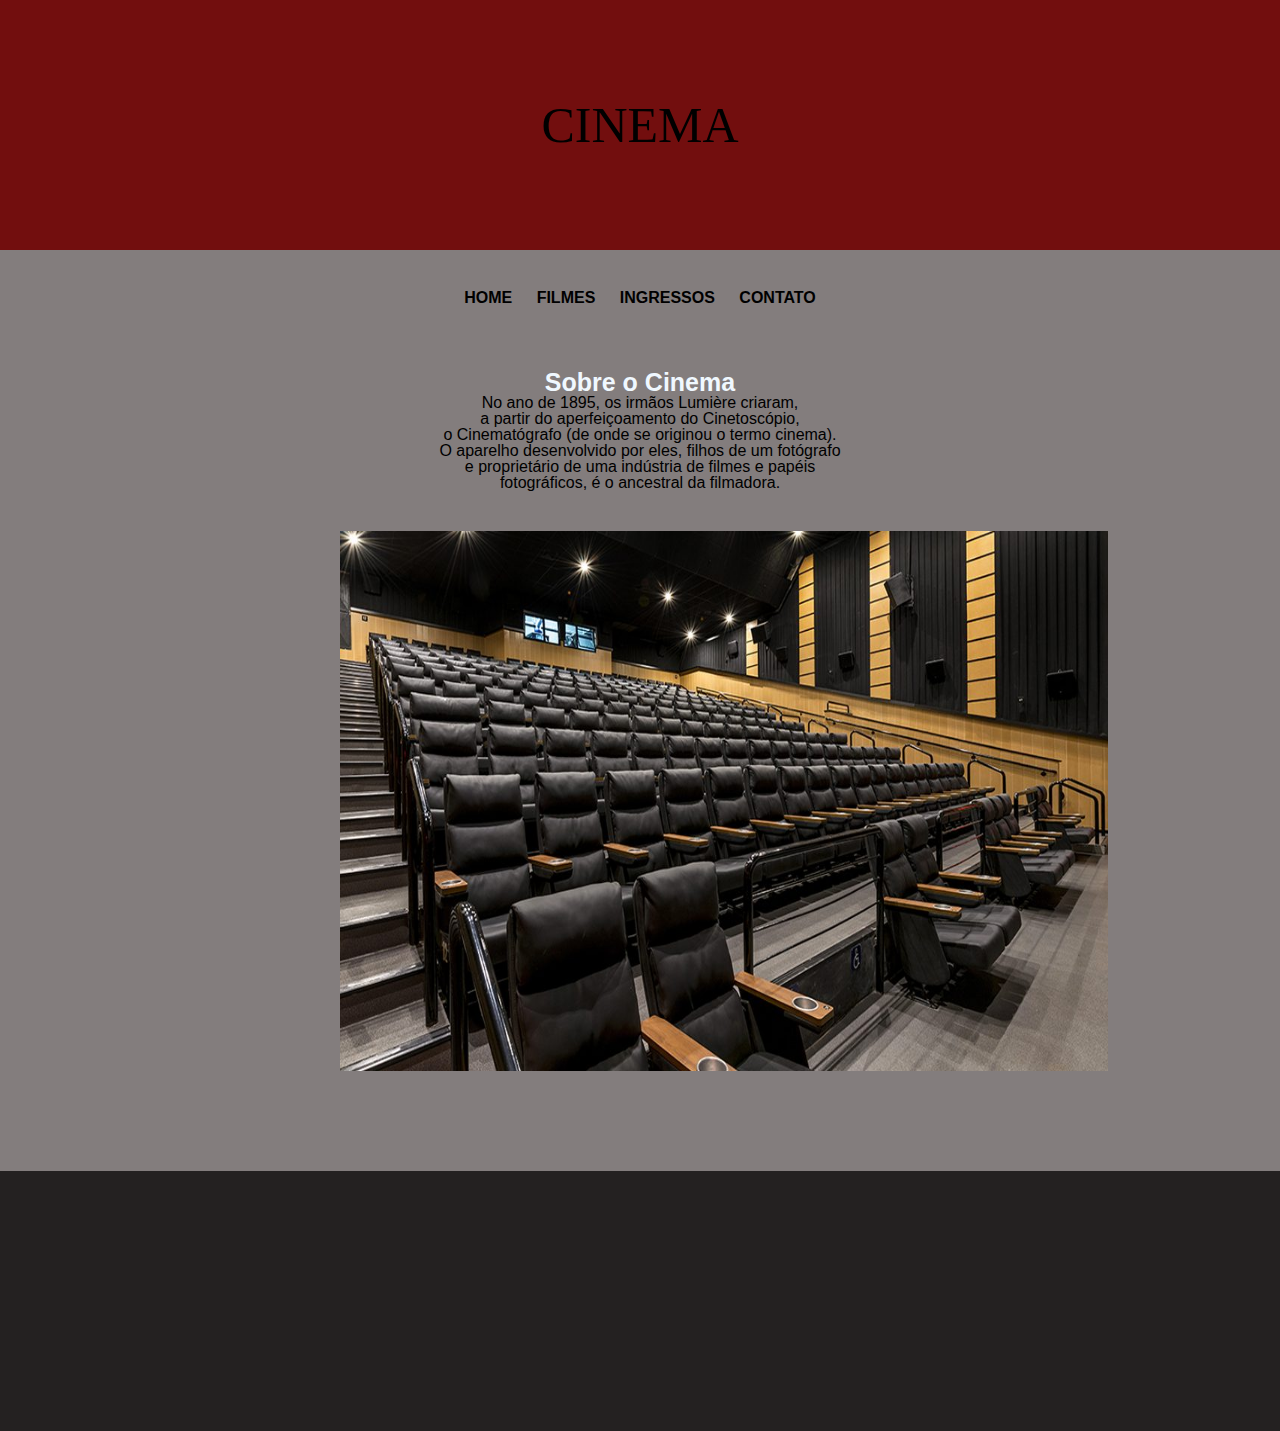
<file: index.html>
<html lang="pt-br">
<head>
    <meta charset="UTF-8">
    <meta name="viewport" content="width=device-width, initial-scale=1.0">
    <title>Cinema</title>
    <link rel="stylesheet" href="reset.css">
    <link rel="stylesheet" href="style.css">
</head>
<body>
    <header> 
        <h1>CINEMA</h1>
        <nav>
        <a href="index.html">Home</a>
        <a href="filmes.html">Filmes</a>
        <a href="ingresso.html">Ingressos</a>
        <a href="contato.html">Contato</a>
        </nav>
    </header>
<main class="desc">
    <section>
        <div>
        <p><strong>Sobre o Cinema</strong></p>
        <p>No ano de 1895, os irmãos Lumière criaram,</p>
        <p> a partir do aperfeiçoamento do Cinetoscópio,</p>
        <p> o Cinematógrafo (de onde se originou o termo cinema).</p>
        <p> O aparelho desenvolvido por eles, filhos de um fotógrafo</p>
        <p> e proprietário de uma indústria de filmes e papéis</p>
        <p>fotográficos, é o ancestral da filmadora.</p>
        </div>
    </section>
    <section class="catuai">
        <img src="imagem/cinemaCatuai.jpg" alt="">
    </section>
</main>
<footer class="rodape"></footer>
</file>
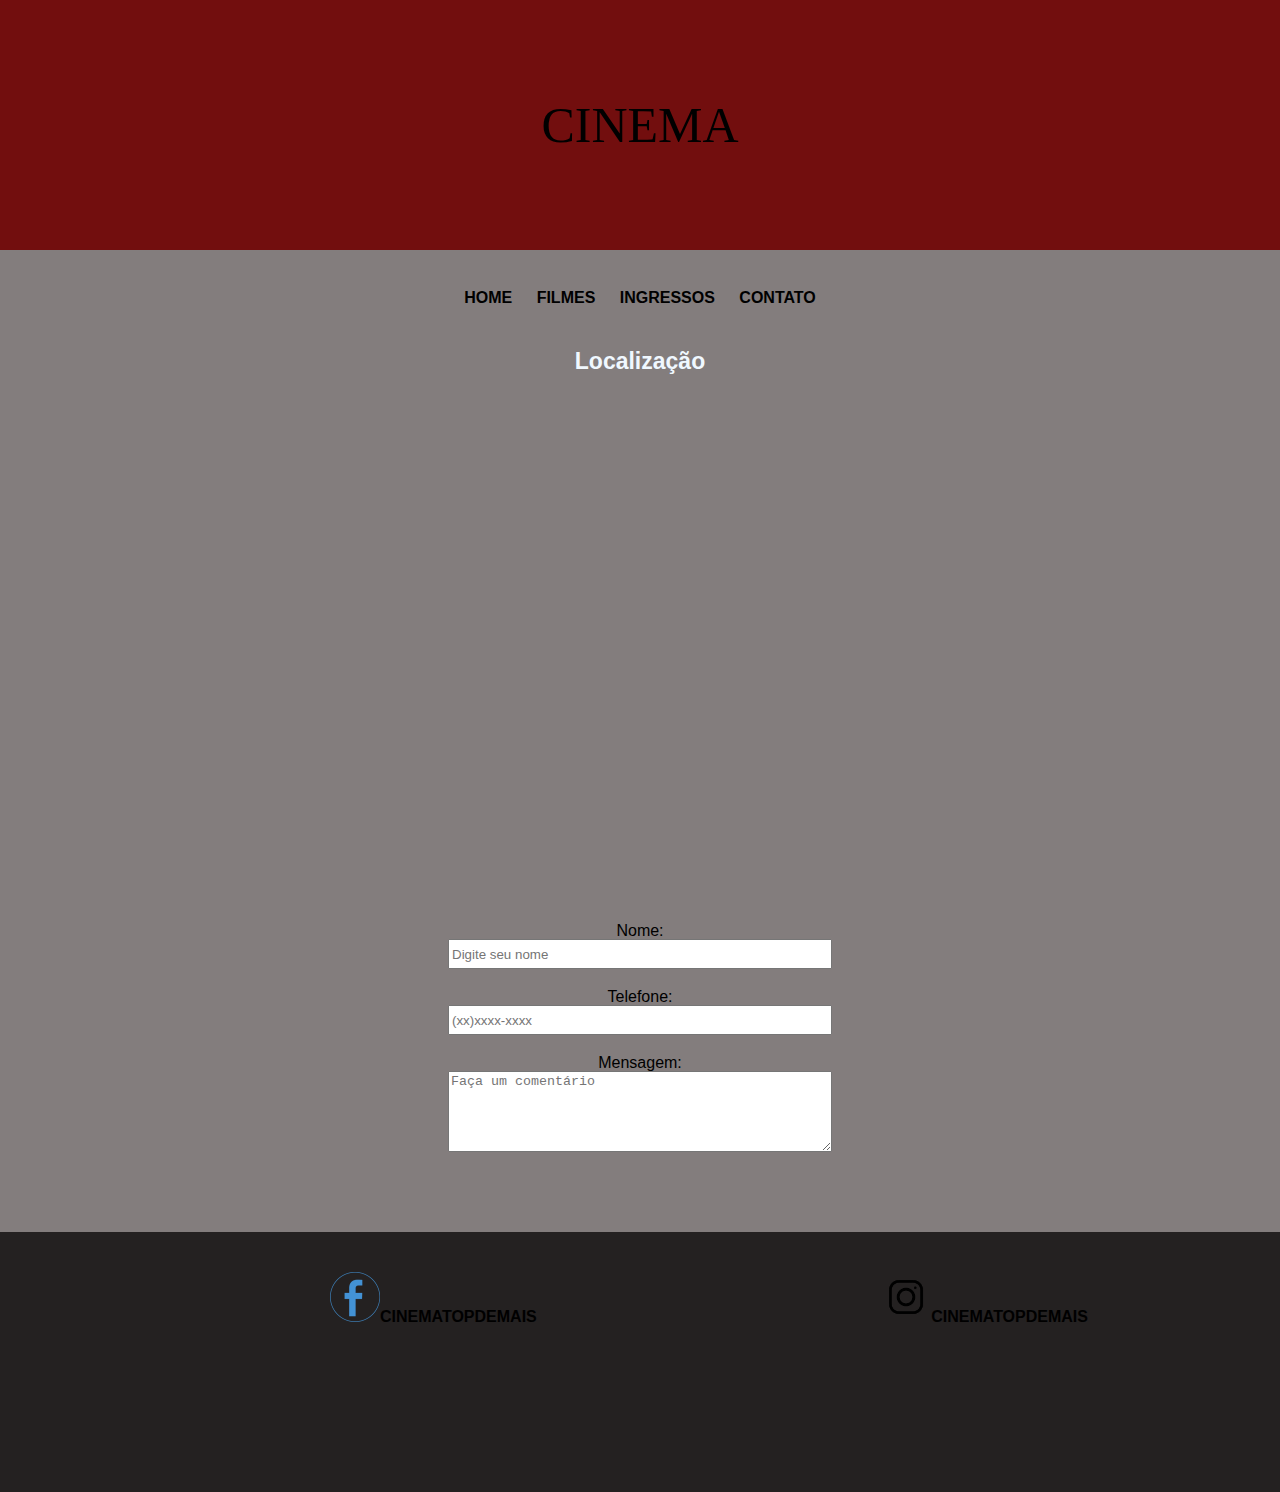
<file: contato.html>
<html lang="pt-br">
<head>
    <meta charset="UTF-8">
    <meta name="viewport" content="width=device-width, initial-scale=1.0">
    <title>Cinema</title>
    <link rel="stylesheet" href="reset.css">
    <link rel="stylesheet" href="style.css">
</head>
<body>
    <header> 
        <h1>CINEMA</h1>      
        <nav>
        <a href="index.html">Home</a>
        <a href="filmes.html">Filmes</a>
        <a href="ingresso.html">Ingressos</a>
        <a href="contato.html">Contato</a>
        </nav>
    </header>
</body>
<main>
    <section class="estabelecimento">
        <h1>Localização</h1>
        <div class="mapa">
            <iframe src="https://www.google.com/maps/embed?pb=!1m14!1m8!1m3!1d14653.034257734254!2d-51.1864012!3d-23.3426452!3m2!1i1024!2i768!4f13.1!3m3!1m2!1s0x94eb5cc90ec7d1a9%3A0x2e43a3b72b53132a!2sCinema%20Ara%C3%BAjo-%20Catua%C3%AD%20Londrina!5e0!3m2!1spt-BR!2sbr!4v1710821960806!5m2!1spt-BR!2sbr" width="600" height="450" style="border:0;" allowfullscreen="" loading="lazy" referrerpolicy="no-referrer-when-downgrade"></iframe>
        </div>
    </section>
    <section class="registro">
    <form action="" method="post">
        <label>Nome: </label>
        <input type="text" name="nome" placeholder="Digite seu nome">
        <label>Telefone: </label>
        <input type="number" name="telefone" placeholder="(xx)xxxx-xxxx">
        <label>Mensagem: </label>
        <textarea cols="40" rows="5" placeholder="Faça um comentário"></textarea>
    </form>
    </section>
</main>
<footer class="rodape">
    <div class="contatos">
    <a href="https://pt-br.facebook.com/"><img src="imagem/facebook-logo-png-100x100.png" alt="">Cinematopdemais</a>
    <a href="https://www.instagram.com/"><img src="imagem/png-transparent-computer-icons-logo-graphy-instagram-icon-instagram-desktop-wallpaper-share-icon-area-thumbnail-removebg-preview (1).png" alt="">Cinematopdemais</a>
</div>
</footer>
</file>
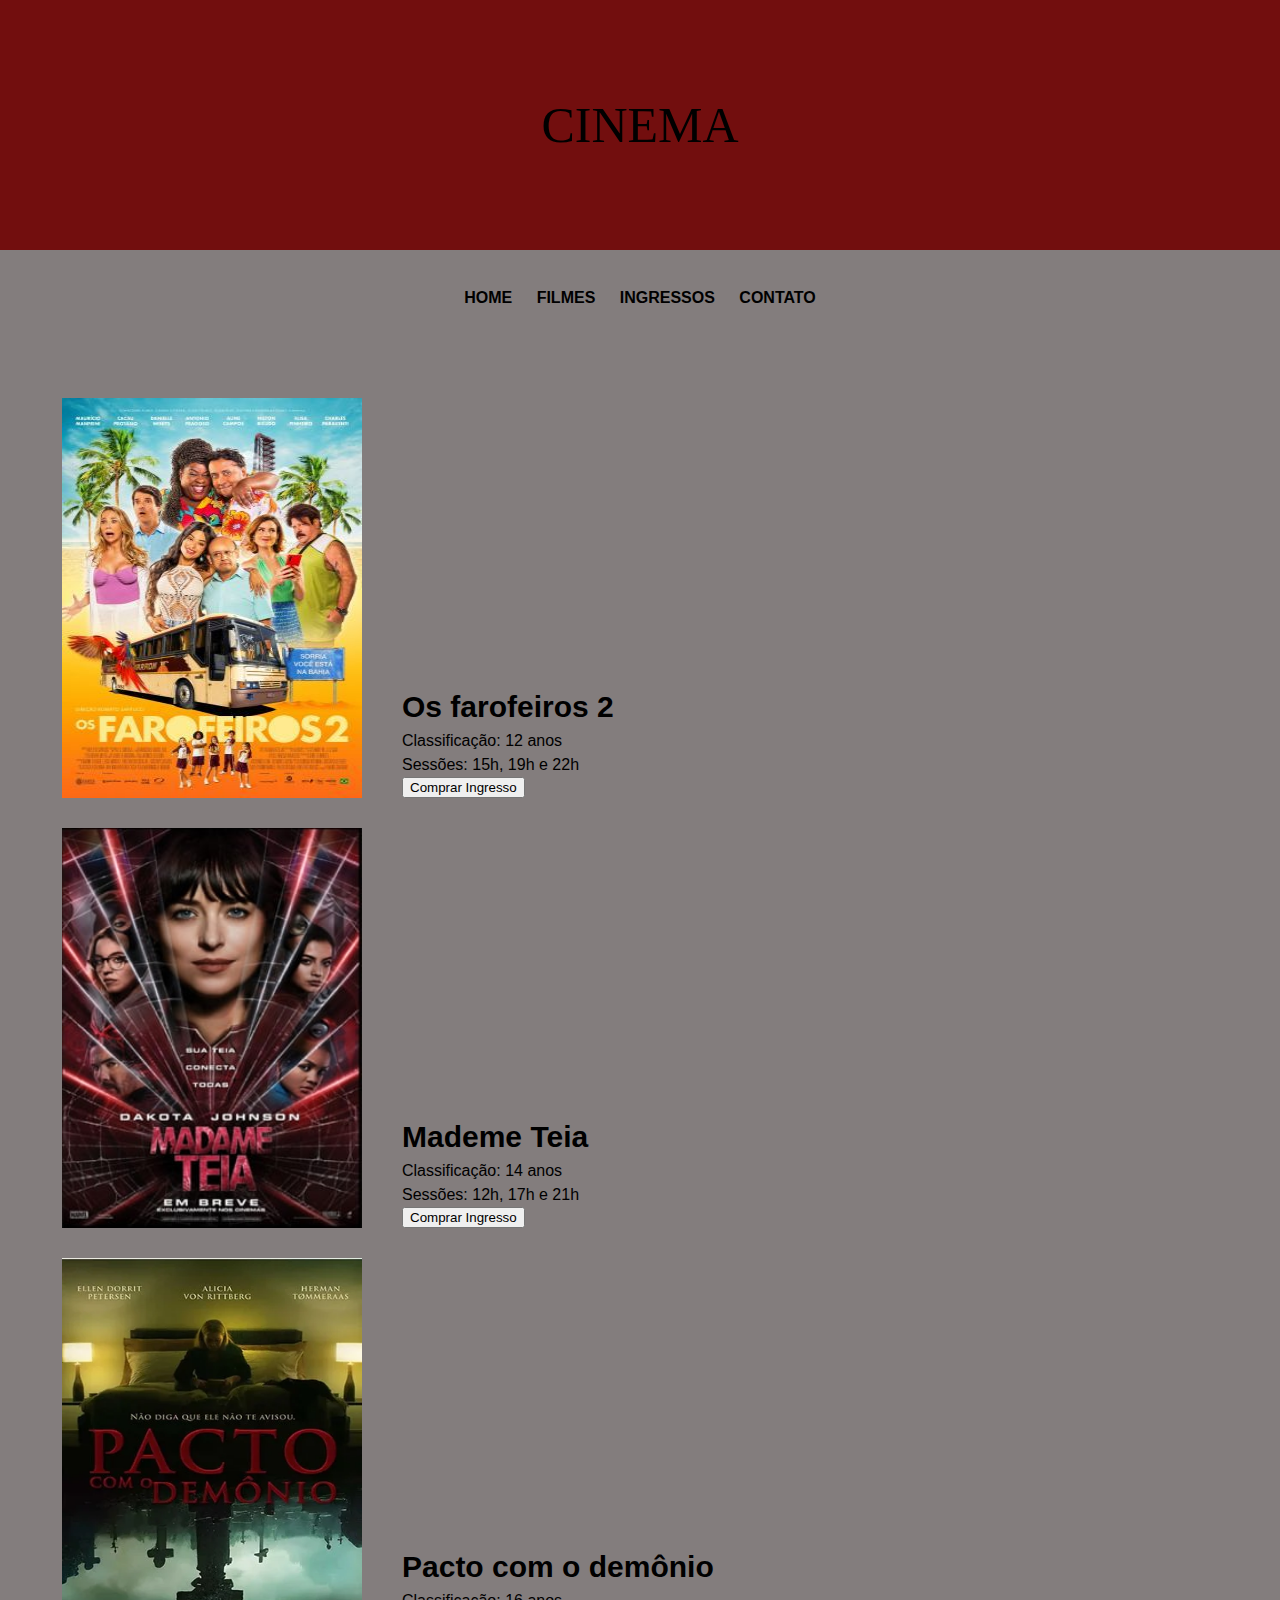
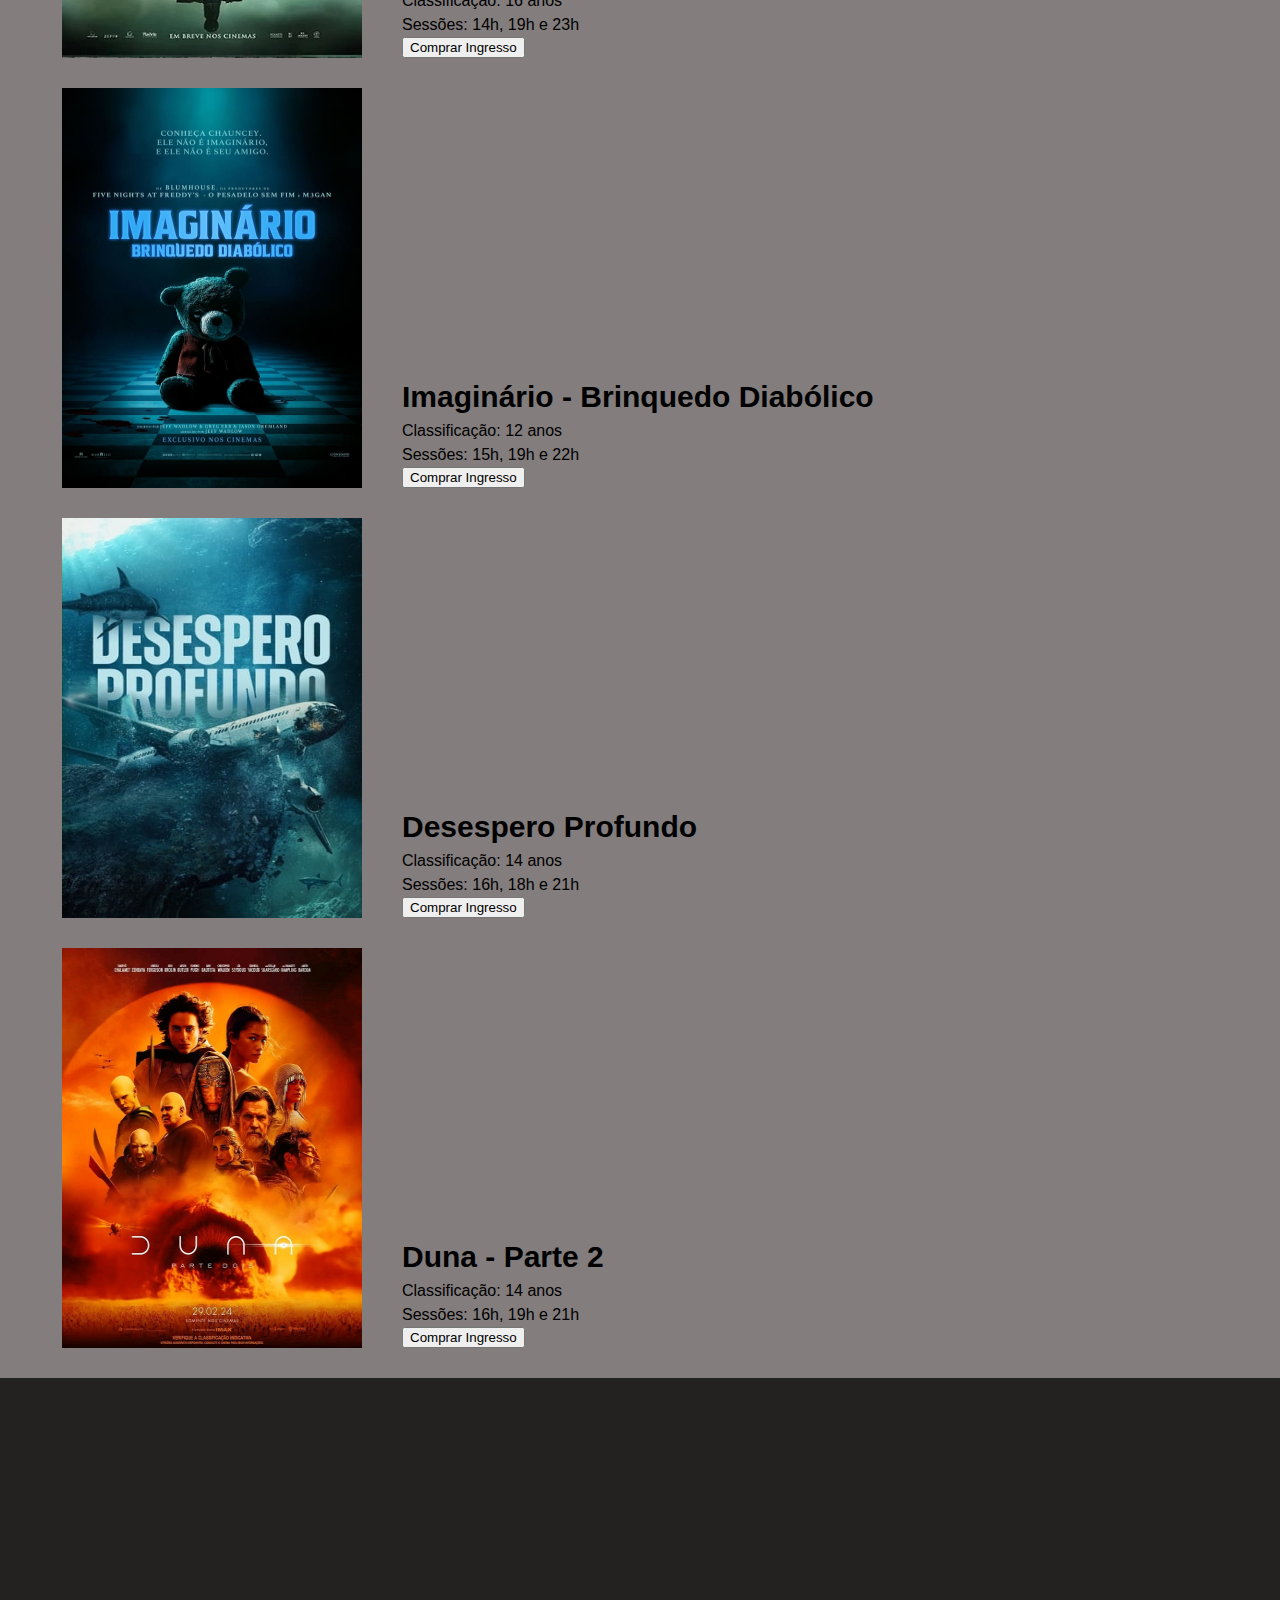
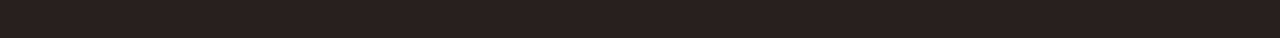
<file: filmes.html>
<html lang="pt-br">
<head>
    <meta charset="UTF-8">
    <meta name="viewport" content="width=device-width, initial-scale=1.0">
    <title>Cinema</title>
    <link rel="stylesheet" href="reset.css">
    <link rel="stylesheet" href="style.css">
</head>
<body>
    <header> 
            <h1>CINEMA</h1>
        
            <nav>
                <a href="index.html">Home</a>
                <a href="filmes.html">Filmes</a>
                <a href="ingresso.html">Ingressos</a>
                <a href="contato.html">Contato</a>
            </nav>
        </header>

<main class="filmes">
    <section >
        <img src="imagem/929_c.jpg" alt="">     
        <div>
            <p><strong>Os farofeiros 2</strong></p>
            <p>Classificação: 12 anos</p>
            <p>Sessões: 15h, 19h e 22h</p>
            <button>Comprar Ingresso</button>
        </div>
    </section>
    
    <section>
        <img src="imagem/madame-teia.jpg" alt="">
        <div>
            <p><strong>Mademe Teia</strong></p>
            <p>Classificação: 14 anos</p>
            <p>Sessões: 12h, 17h e 21h</p>
            <button>Comprar Ingresso</button>
        </div>
    </section >
        
    <section>
        <img src="imagem/1592853.webp" alt="">
        <div>
            <p><strong>Pacto com o demônio</strong></p>
            <p>Classificação: 16 anos</p>
            <p>Sessões: 14h, 19h e 23h</p>
            <button>Comprar Ingresso</button>
        </div>
    </section> 
    <section>
        <img src="imagem/vbgI9lYJPtYrbPdwjtyuN2wUBKJ.jpg" alt="">
        <div>
            <p><strong>Imaginário - Brinquedo Diabólico</strong></p>
            <p>Classificação: 12 anos</p>
            <p>Sessões: 15h, 19h e 22h</p>
            <button>Comprar Ingresso</button>
        </div>
    </section>
    <section>
        <img src="imagem/capa-no-way-up.jpg" alt="">
        <div>
            <p><strong>Desespero Profundo</strong></p>
            <p>Classificação: 14 anos</p>
            <p>Sessões: 16h, 18h e 21h</p>
            <button>Comprar Ingresso</button>
        </div>
    </section>
    <section>
        <img src="imagem/duna-parte-2-poster-nacional-critica-at.jpg" alt="">
        <div>
            <p><strong>Duna - Parte 2</strong></p>
            <p>Classificação: 14 anos</p>
            <p>Sessões: 16h, 19h e 21h</p>
            <button>Comprar Ingresso</button>
        </div>
    </section>
</main>
</body>
<footer class="rodape"></footer>
</file>
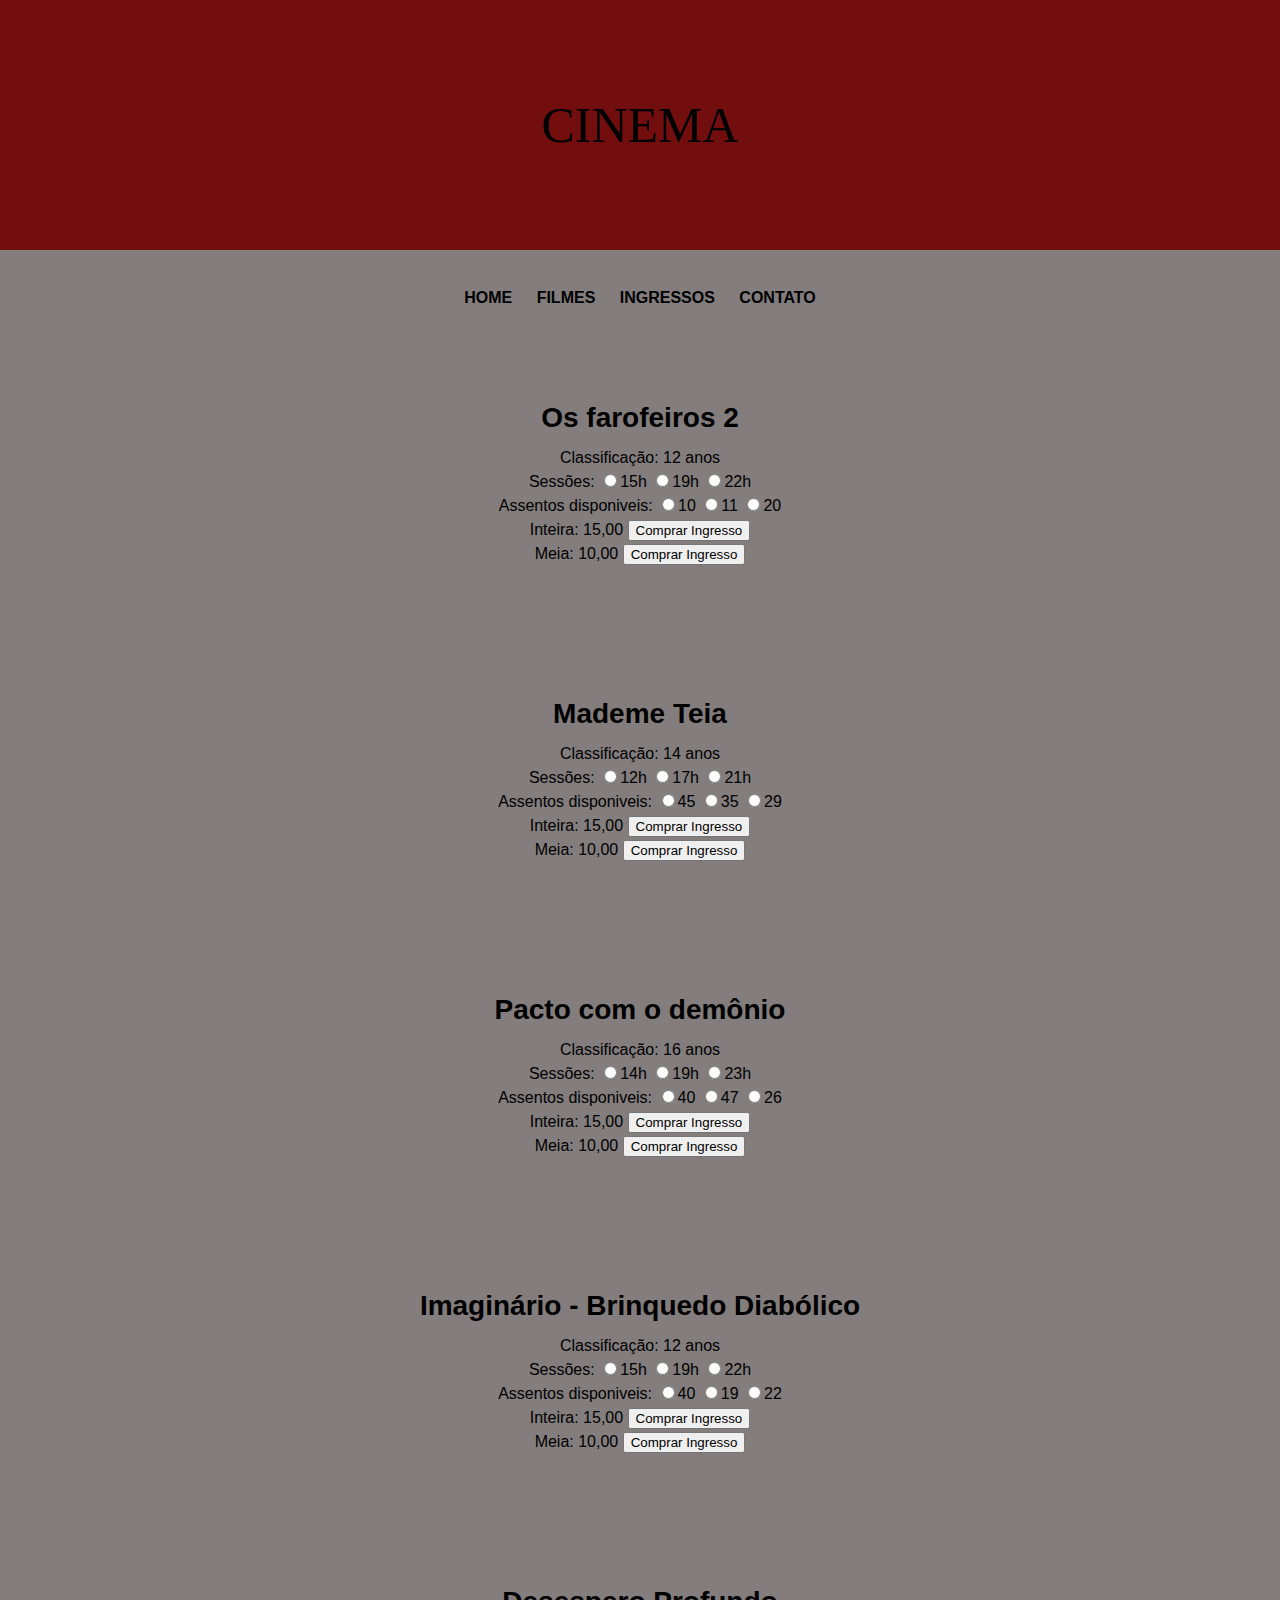
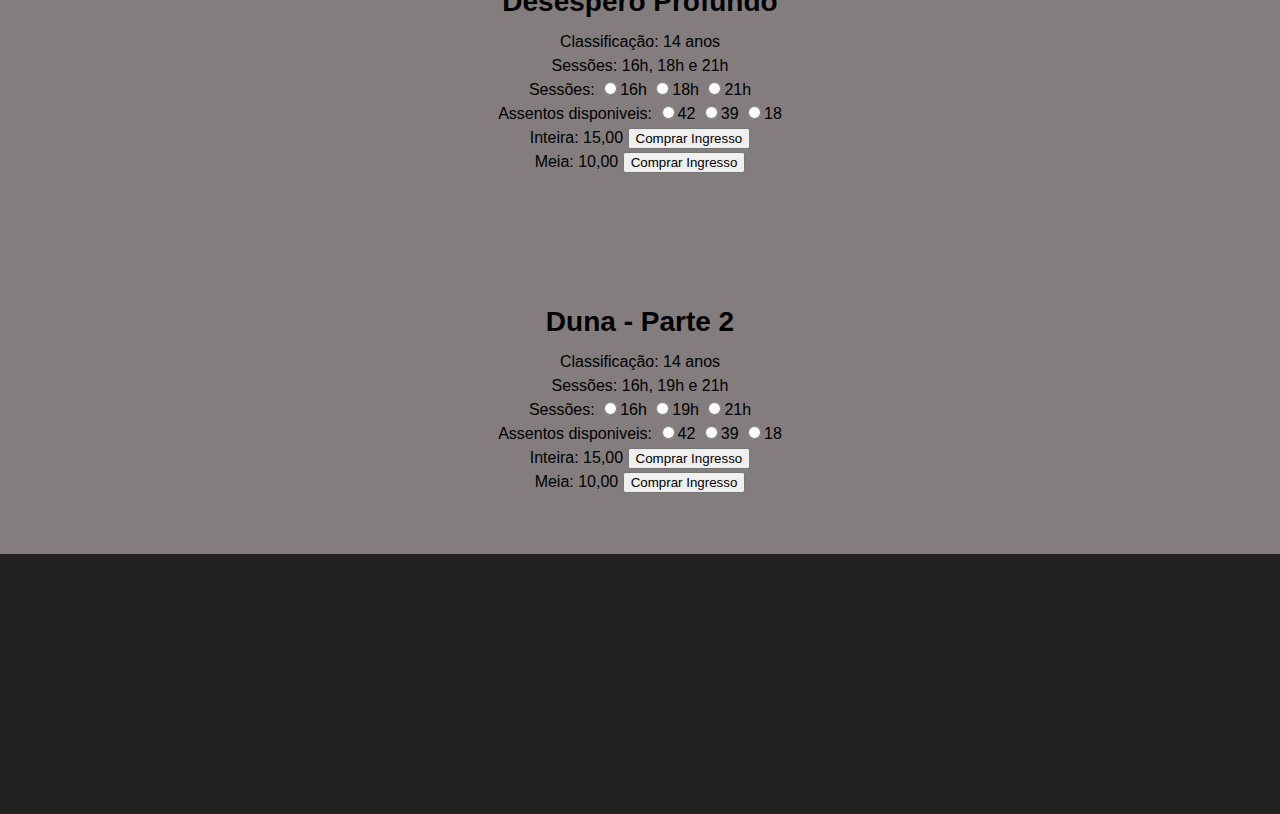
<file: ingresso.html>
<html lang="pt-br">
<head>
    <meta charset="UTF-8">
    <meta name="viewport" content="width=device-width, initial-scale=1.0">
    <title>Cinema</title>
    <link rel="stylesheet" href="reset.css">
    <link rel="stylesheet" href="style.css">
</head>
<body>
    <header> 
        <h1>CINEMA</h1>
    <nav>
        <a href="index.html">Home</a>
        <a href="filmes.html">Filmes</a>
        <a href="ingresso.html">Ingressos</a>
        <a href="contato.html">Contato</a>
    </nav>
</header>
<main class="descricao">
<section>
    <div>
        <p><strong>Os farofeiros 2</strong></p>
        <p>Classificação: 12 anos</p>
        <p>Sessões:
            <input type="radio">15h
            <input type="radio">19h
            <input type="radio">22h
        </p>
        <p>Assentos disponiveis:
            <input type="radio">10
            <input type="radio">11
            <input type="radio">20
        </p>
        <p>Inteira: 15,00
            <button>Comprar Ingresso</button>
        </p>
        <p>Meia: 10,00
            <button>Comprar Ingresso</button>
        </p>
    </div>
    <section>
        <div>
            <p><strong>Mademe Teia</strong></p>
            <p>Classificação: 14 anos</p>
            <p>Sessões:
            <input type="radio">12h
            <input type="radio">17h
            <input type="radio">21h
        </p>
        <p>Assentos disponiveis:
            <input type="radio">45
            <input type="radio">35
            <input type="radio">29
        </p>
        <p>Inteira: 15,00
            <button>Comprar Ingresso</button>
        </p>
        <p>Meia: 10,00
            <button>Comprar Ingresso</button>
        </p>
        </div>
    </section>
    <section>
        <div>
            <p><strong>Pacto com o demônio</strong></p>
            <p>Classificação: 16 anos</p>
            <p>Sessões:
                <input type="radio">14h
                <input type="radio">19h
                <input type="radio">23h
            </p>
            <p>Assentos disponiveis:
                <input type="radio">40
                <input type="radio">47
                <input type="radio">26
            </p>
            <p>Inteira: 15,00
                <button>Comprar Ingresso</button>
            </p>
            <p>Meia: 10,00
                <button>Comprar Ingresso</button>
            </p>
        </div>
    </section>
    <section>
        <div>
            <p><strong>Imaginário - Brinquedo Diabólico</strong></p>
            <p>Classificação: 12 anos</p>
            <p>Sessões:
                <input type="radio">15h
                <input type="radio">19h
                <input type="radio">22h
            </p>
            <p>Assentos disponiveis:
                <input type="radio">40
                <input type="radio">19
                <input type="radio">22
            </p>
            <p>Inteira: 15,00
                <button>Comprar Ingresso</button>
            </p>
            <p>Meia: 10,00
                <button>Comprar Ingresso</button>
            </p>
        </div>
    </section>
    <section>
        <div>
            <p><strong>Desespero Profundo</strong></p>
            <p>Classificação: 14 anos</p>
            <p>Sessões: 16h, 18h e 21h</p>
            <p>Sessões:
                <input type="radio">16h
                <input type="radio">18h
                <input type="radio">21h
            </p>
            <p>Assentos disponiveis:
                <input type="radio">42
                <input type="radio">39
                <input type="radio">18
            </p>
            <p>Inteira: 15,00
                <button>Comprar Ingresso</button>
            </p>
            <p>Meia: 10,00
                <button>Comprar Ingresso</button>
            </p>
        </div>
    </section>
    <section>
        <div>
            <p><strong>Duna - Parte 2</strong></p>
            <p>Classificação: 14 anos</p>
            <p>Sessões: 16h, 19h e 21h</p>
            <p>Sessões:
                <input type="radio">16h
                <input type="radio">19h
                <input type="radio">21h
            </p>
            <p>Assentos disponiveis:
                <input type="radio">42
                <input type="radio">39
                <input type="radio">18
            </p>
            <p>Inteira: 15,00
                <button>Comprar Ingresso</button>
            </p>
            <p>Meia: 10,00
                <button>Comprar Ingresso</button>
            </p>
        </div>
    </section>
</body>
</main>
<footer class="rodape"></footer>
</file>
<file: style.css>
body{
    font-family: Verdana, Geneva, Tahoma, sans-serif;
    background-color: rgb(131, 125, 125);
}

header{          
    justify-content:space-around;
    align-items: center;
    height: 30%;
}

header h1{
    /*margin-left: 30%;*/
    font-family: 'Times New Roman', Times, serif;
    font-size: 50px;
    background-color: rgb(114, 14, 14);
    height: 150px;
    text-align: center;
    padding-top: 100px;
    margin-bottom: 40px;
}


nav{
    text-align: center;
    text-decoration: none; /*Remove a decoração do link*/
}


a{
    /*margin-left: 3px;*/
    text-decoration: none; 
    color: black; /*cor do texto*/
    text-transform: uppercase; /*texto em maiusculo*/
    padding: 10px; /*margin interna*/
    font-weight: bold; /*texo em negrito*/
    font-family: 'Franklin Gothic Medium', 'Arial Narrow', Arial, sans-serif;
}

header nav a:hover{
    color: antiquewhite;
    text-decoration: underline; /*texto sublinhado*/
    
}

footer img{
    margin-left: 25%;
}

.filmes{
    width: 95%;
    margin: auto;
    margin-top: 10%;
}

.filmes section{
    display: flex;
    margin: 30px;
    align-items:flex-end;
}

.filmes section img{
    width: 300px;
   height: 400px;

}
.filmes div{
    padding-left: 40px;
    font-family: 'Trebuchet MS', 'Lucida Sans Unicode', 'Lucida Grande', 'Lucida Sans', Arial, sans-serif;
    line-height: 1.5;
}

.rodape{
    background-color: rgb(36, 33, 33);
    height: 260px;
    /*background-image: url("imagem/placa.png");
    background-repeat: no-repeat;
    background-size: cover;*/
}

.home img{
    margin-top: 200px;
    align-items: flex-end;
    margin-left: 420px;
    
}

.filmes strong{
    font-weight: bold;
    font-size: 30px;
}

.rodape p{
    font-size: 13px;
    text-align: center;
    padding-top: 20px;
    font-family: Verdana, Geneva, Tahoma, sans-serif;
    color: aliceblue;
}

.rodape img{
    width: 50px;


}

.contatos{
    padding-top: 40px;
    display: list-item;
    color:white;
}

.descricao div{
    font-family: Arial, Helvetica, sans-serif;
    margin-top: 120px;
    text-align: center;
    line-height: 1.5;
    margin-bottom: 60px;
}

.descricao strong{
    font-weight: bold;
    font-size: 28px;
    line-height: 2.0;
}

.catuai img{
    margin: 340px;
    margin-top: 40px;
    margin-bottom: 100px;
    padding: center;
    height: 60%;
    width: 60%;
}

.desc div{
    padding-top: 100px;
    text-align: center;
    font-family:'Segoe UI', Tahoma, Geneva, Verdana, sans-serif;
    
}

.desc strong{
    font-weight: bold;
    font-size: 25px;
    color: aliceblue;
}

.estabelecimento h1{
    font-weight: bold;
    font-size: 23px;
    color: aliceblue;
}

.estabelecimento {
    font-family: Arial, Helvetica, sans-serif;
    text-align: center;
    margin-top: 80px;
}

.mapa{
    margin-top: 40px;
}

.registro form{
   display: flex;
   flex-direction: column;
   margin-top: 60px;
   text-align: center;
   font-family: Arial, Helvetica, sans-serif;
}

.registro form input{
    width: 30%;
    height: 30px;
    margin-left: 35%;
    margin-bottom: 20px;
}

textarea{
    width: 30%;
    margin-left: 35%;
    margin-bottom: 80px;
    
}




/*<img src="imagem/geoffrey-moffett-TFRezw7pQwI-unsplash-1-848x477.webp" alt="">*/
/*<img src="imagem/pipoca.png" alt="">*/
/*<p>Cinema - Estreia de Filmes</p>*/
</file>
